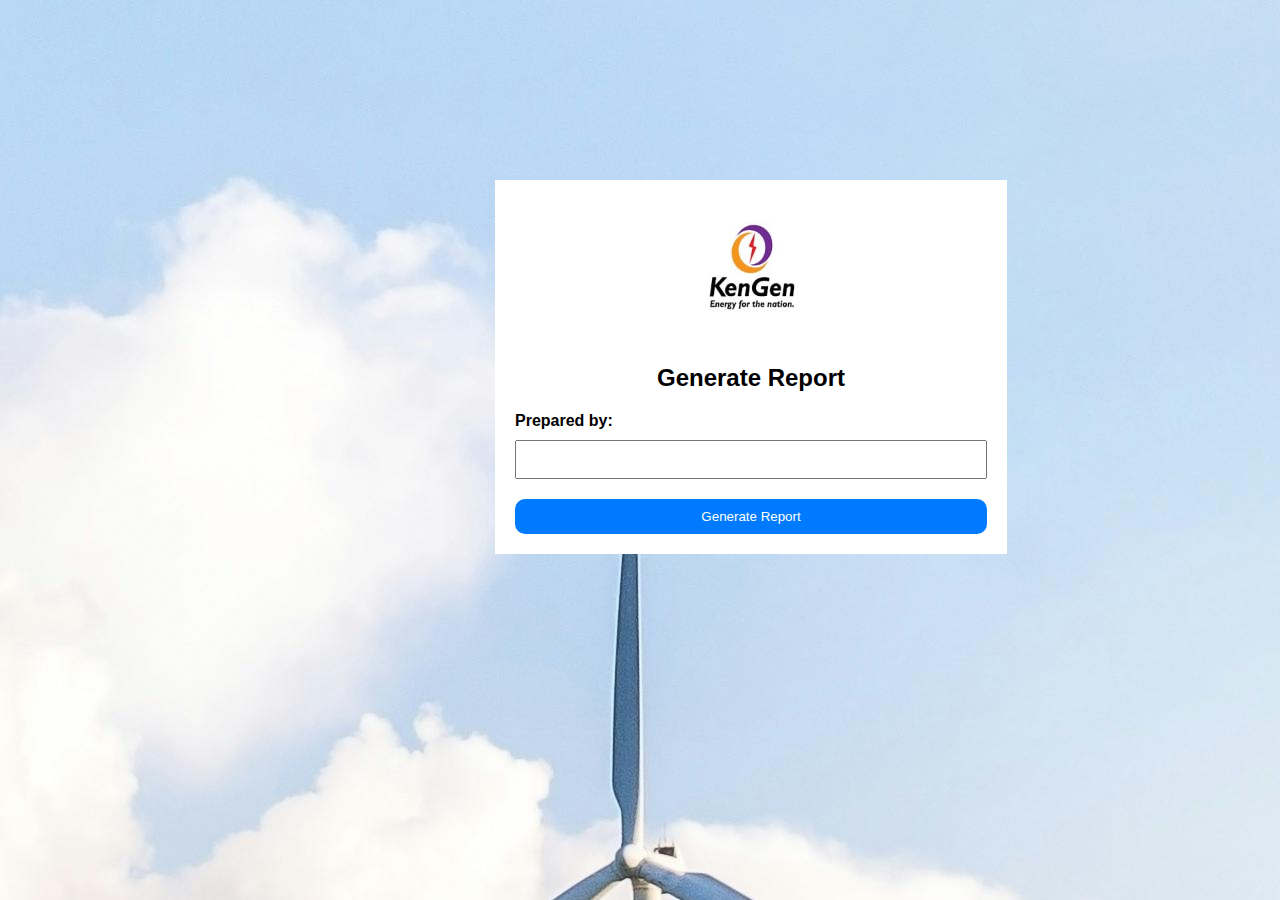
<file: generate-reports.html>
<!DOCTYPE html>
<html lang="en">
<head>
    <meta charset="UTF-8">
    <meta name="viewport" content="width=device-width, initial-scale=1.0">
    <title>Generate Report</title>
    <link rel="stylesheet" href="generate-reports.css">
    <link rel="stylesheet" href="backgroundimage.css">
</head>
<body>
    <div class="container">
        <header>
            <img src="images\kengenlogo.jpg" alt="KenGen Logo" class="logo">
            <h1>Generate Report</h1>
        </header>
        
        <form action="report.php" method="post">
            <div class="form-group">
                <label for="prep">Prepared by:</label>
                <input type="text" id="prep" name="prep" required>
            </div>
            <input type="submit" value="Generate Report">
        </form>
    </div>
</body>
</html>
</file>
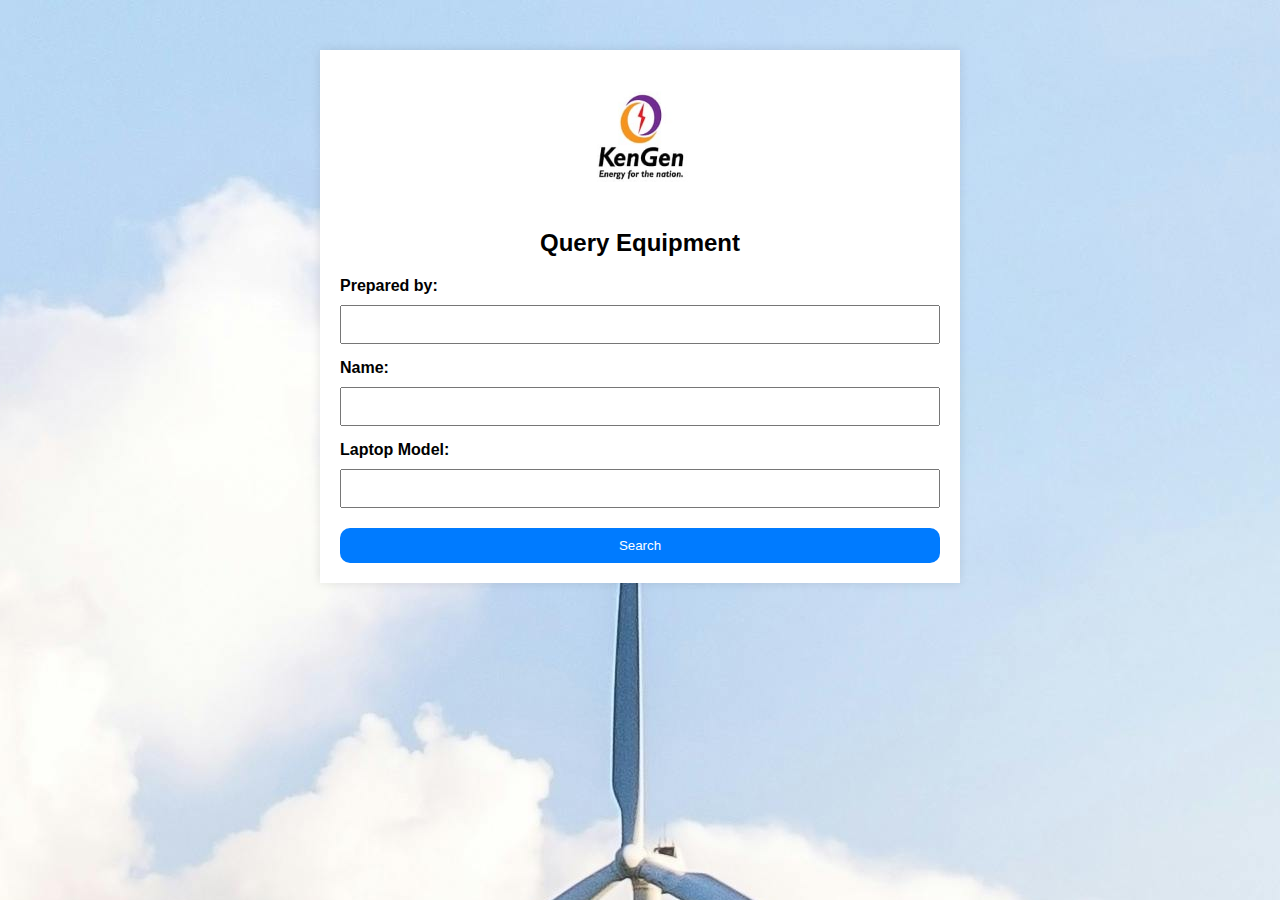
<file: view-issuance.html>
<!DOCTYPE html>
<html lang="en">
<head>
    <meta charset="UTF-8">
    <meta name="viewport" content="width=device-width, initial-scale=1.0">
    <title>Query Equipment</title>
    <link rel="stylesheet" href="view-issuance.css">
</head>
<body>
    <div class="query-container">
        <header>
            <img src="images\kengenlogo.jpg" alt="KenGen Logo" class="logo">
            <h1>Query Equipment</h1>
        </header>
        
        <form action="query.php" method="post">
            <div class="form-group">
                <label for="prep">Prepared by:</label>
                <input type="text" id="prep" name="prep">
            </div>
            <div class="form-group">
                <label for="name">Name:</label>
                <input type="text" id="name" name="name">
            </div>
            <div class="form-group">
                <label for="laptop-model">Laptop Model:</label>
                <input type="text" id="laptop-model" name="laptop-model">
            </div>
            <input type="submit" value="Search">
        </form>
    </div>
</body>
</html>
</file>
<file: generate-reports.css>
body {
    font-family: Arial, sans-serif;
    background-color: #f4f4f4;
    margin: 0;
    padding: 0;
}

.report-container {
    width: 40%;
    padding: 20px;
    box-sizing: border-box;
    background: #fff;
}
.container{
    margin-top: 20vh;
    width: 40%;
    margin-left: 55vh;
    padding: 20px;
    box-sizing: border-box;
    background: #fff;
}

header {
    text-align: center;
    margin-bottom: 20px;
}

.logo {
    width: 150px;
    margin-bottom: 10px;
    justify-content: center;
}

h1 {
    font-size: 24px;
    margin: 0;
}

.form-group {
    margin-bottom: 15px;
}

label {
    display: block;
    margin-bottom: 5px;
    font-weight: bold;
}

input[type="text"], input[type="submit"] {
    width: 100%;
    padding: 10px;
    margin-top: 5px;
    box-sizing: border-box;
}

input[type="submit"] {
    background-color: #007bff;
    color: white;
    border: none;
    cursor: pointer;
    border-radius: 10px;
}

input[type="submit"]:hover {
    background-color: #0056b3;
}

table {
    width: 100%;
    border-collapse: collapse;
    margin-top: 20px;
}

table, th, td {
    border: 1px solid #ddd;
}

th, td {
    padding: 12px;
    text-align: left;
}

th {
    background-color:#007bff;
    font-weight: bold;
}

tr:nth-child(even) {
    background-color: #f9f9f9;
}

tr:hover {
    background-color: #f1f1f1;
}

button {
    display: block;
    margin: 20px auto;
    padding: 10px 20px;
    background-color: #007bff;
    color: white;
    border: none;
    cursor: pointer;
    font-size: 16px;
    border-radius: 10px;
}

button:hover {
    background-color: #0056b3;
}
</file>
<file: backgroundimage.css>
body{
background-image: url(images/pexels-pixabay-414911.jpg);
    background-position: top;
    background-repeat: no-repeat;
}
</file>
<file: view-issuance.css>
body {
    font-family: Arial, sans-serif;
    background-color: #f4f4f4;
    margin: 0;
    padding: 0;
    background-image: url(images/pexels-pixabay-414911.jpg);
    background-position: top;
    background-repeat: no-repeat;
}

.query-container {
    max-width: 600px;
    margin: 50px auto;
    background: #fff;
    padding: 20px;
    box-shadow: 0 0 10px rgba(0, 0, 0, 0.1);
}

header {
    text-align: center;
    margin-bottom: 20px;
}

.logo {
    width: 150px;
    margin-bottom: 5px;
}

h1 {
    font-size: 24px;
    margin: 0;
}

.form-group {
    margin-bottom: 15px;
}

label {
    display: block;
    margin-bottom: 5px;
    font-weight: bold;
}

input[type="text"], input[type="submit"] {
    width: 100%;
    padding: 10px;
    margin-top: 5px;
    box-sizing: border-box;
}

input[type="submit"] {
    background-color: #007bff;
    color: white;
    border: none;
    cursor: pointer;
    border-radius: 10px;
}

input[type="submit"]:hover {
    background-color: #0056b3;
}
</file>
